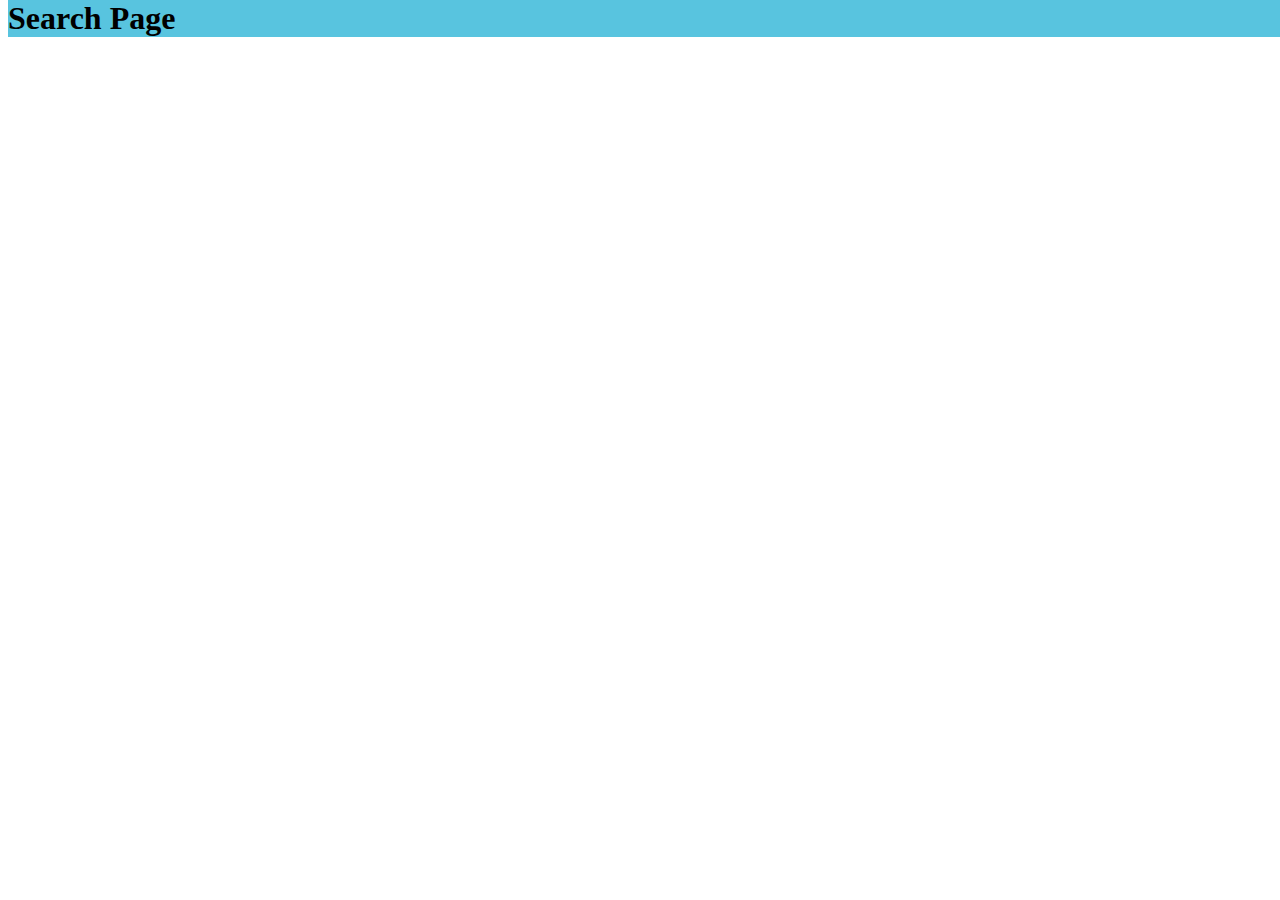
<file: search.html>
<!DOCTYPE html>
<html lang="en">
<head>
    <meta charset="UTF-8">
    <meta http-equiv="X-UA-Compatible" content="IE=edge">
    <meta name="viewport" content="width=device-width, initial-scale=1.0">
    <title>Search</title>
    <link rel="stylesheet" href="./css/search.css">
</head>
<body>
    <h1 class="title">Search Page</h1>
    <div id="wrapper">

    </div>
    
    <script type="module" src="./js/router.js"></script>
</body>
</html>
</file>
<file: css/search.css>
.title{
    z-index: 1000;
    position: fixed;
    top: -21px;
    width: 100%;
    background:rgb(88, 196, 223);
}

.movie-img{
    width: 150px;
    height: 225px;
    border-radius: 15px;
}
.movie-card{
    margin: 40px 0;
    column-gap: 20px;
    
    display: flex;
    align-items: center;
}
</file>
